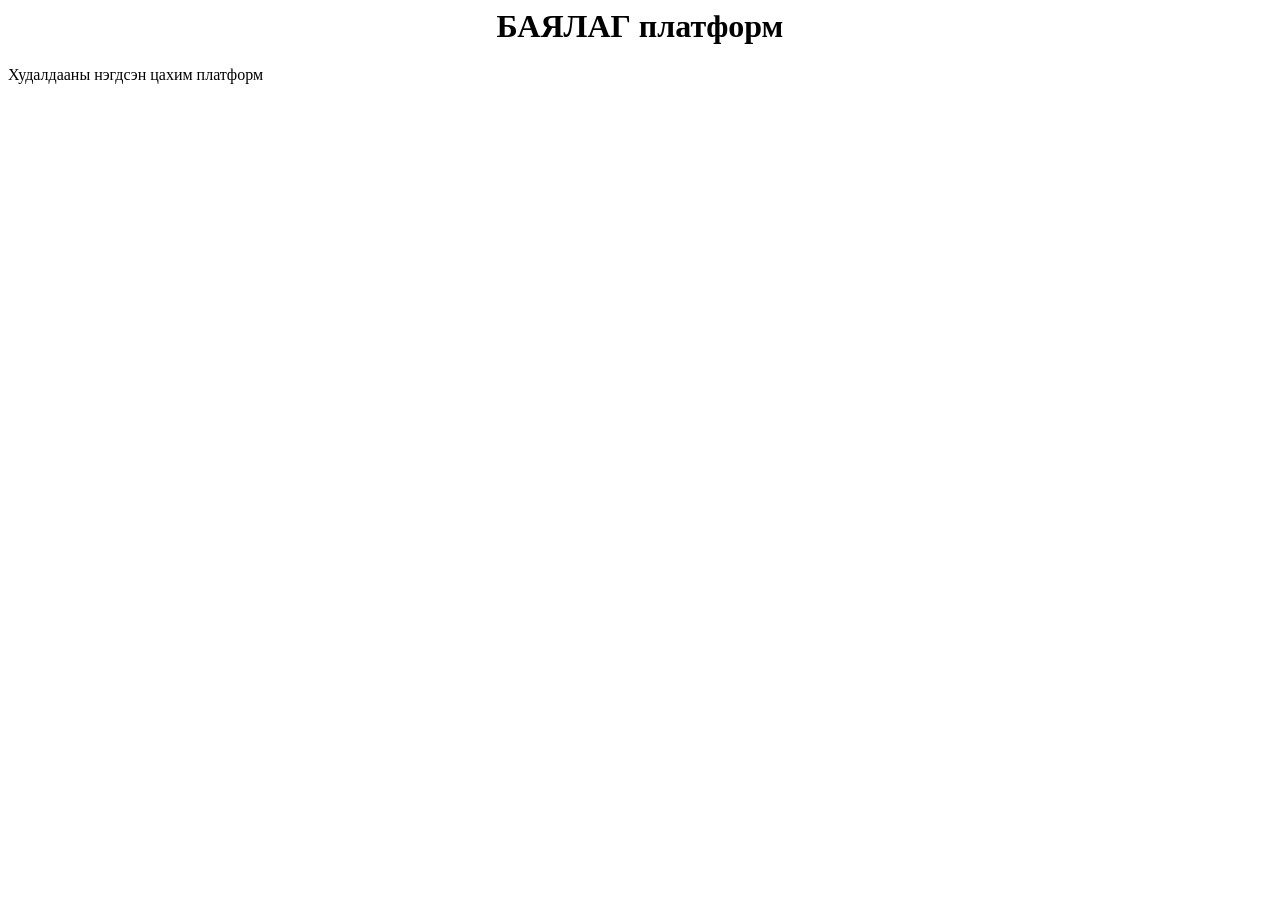
<file: index (11).html>
<html>
<head>
<title> МИНИЙ САЙТ </title>
<style>
  body{
   background-color: neogreen;
    h1{
    color:black-green;
   text-align:center;
    }
</style>
</head>
<body>
   <h1> БАЯЛАГ платформ </h1>
     <p>Худалдааны нэгдсэн цахим платформ</p>
     
     
     </body>
       
     </html>
</file>
